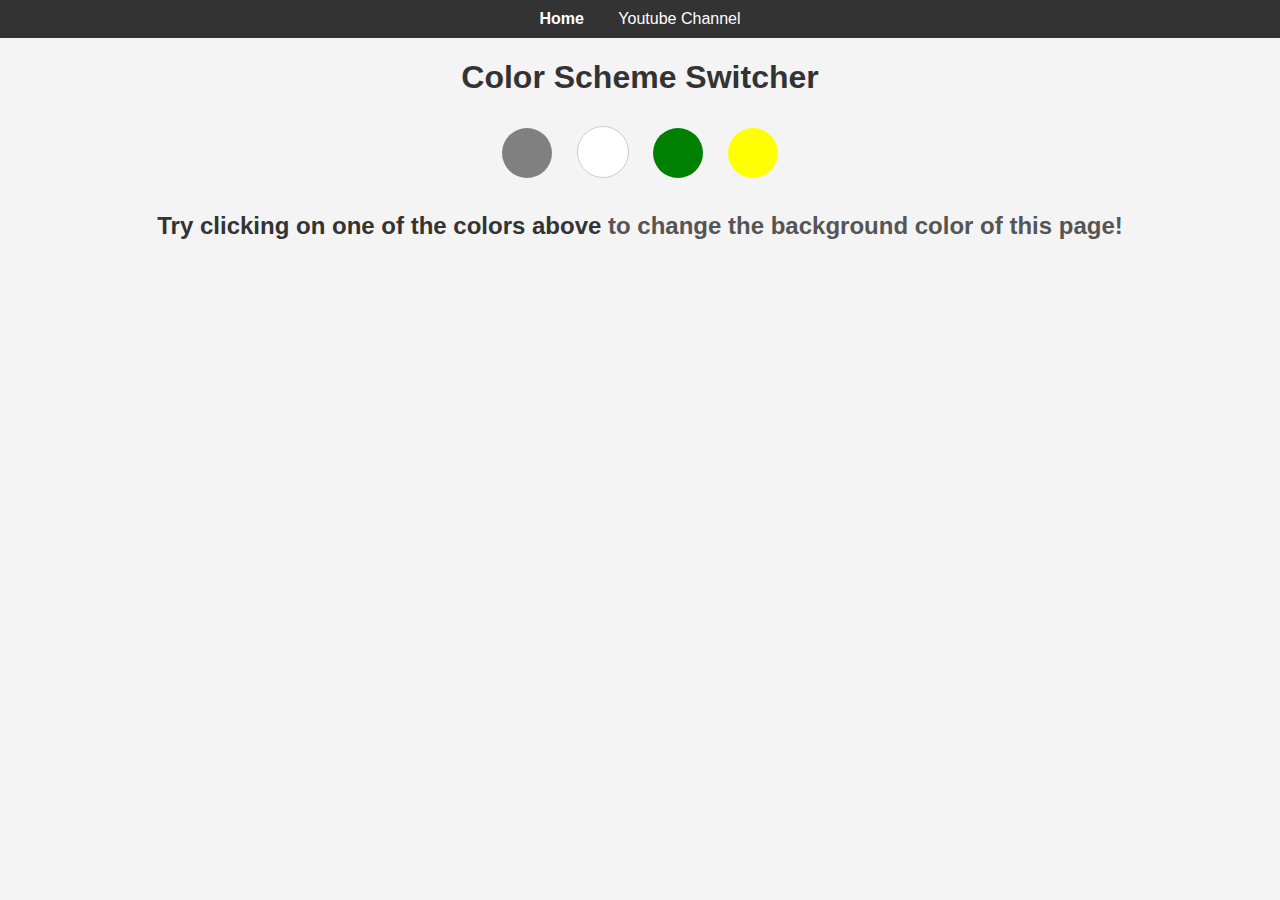
<file: index.html>
<!DOCTYPE html>
<html lang="en">
<head>
    <meta charset="UTF-8">
    <meta name="viewport" content="width=device-width, initial-scale=1.0">
    <title>Document</title>
    <link rel="stylesheet" href="style.css">
    
</head>
<body>
    <nav>
        <a href="/" aria-current="page"> Home </a>
        <a target="_blank" href=""> Youtube Channel</a>
    </nav>
    <div class="canvas"> 
        <h1>Color Scheme Switcher</h1>
        <span class="button" id="grey"></span>
        <span class="button" id="white"></span>
        <span class="button" id="green"></span>
        <span class="button" id="yellow"></span>
        <h2>
            Try clicking on one of the colors above
            <span> to change the background color of this page!</span>
        </h2>
        
    </div>
    <script  src="chai_code.js"></script>
</body>
</html>
</file>
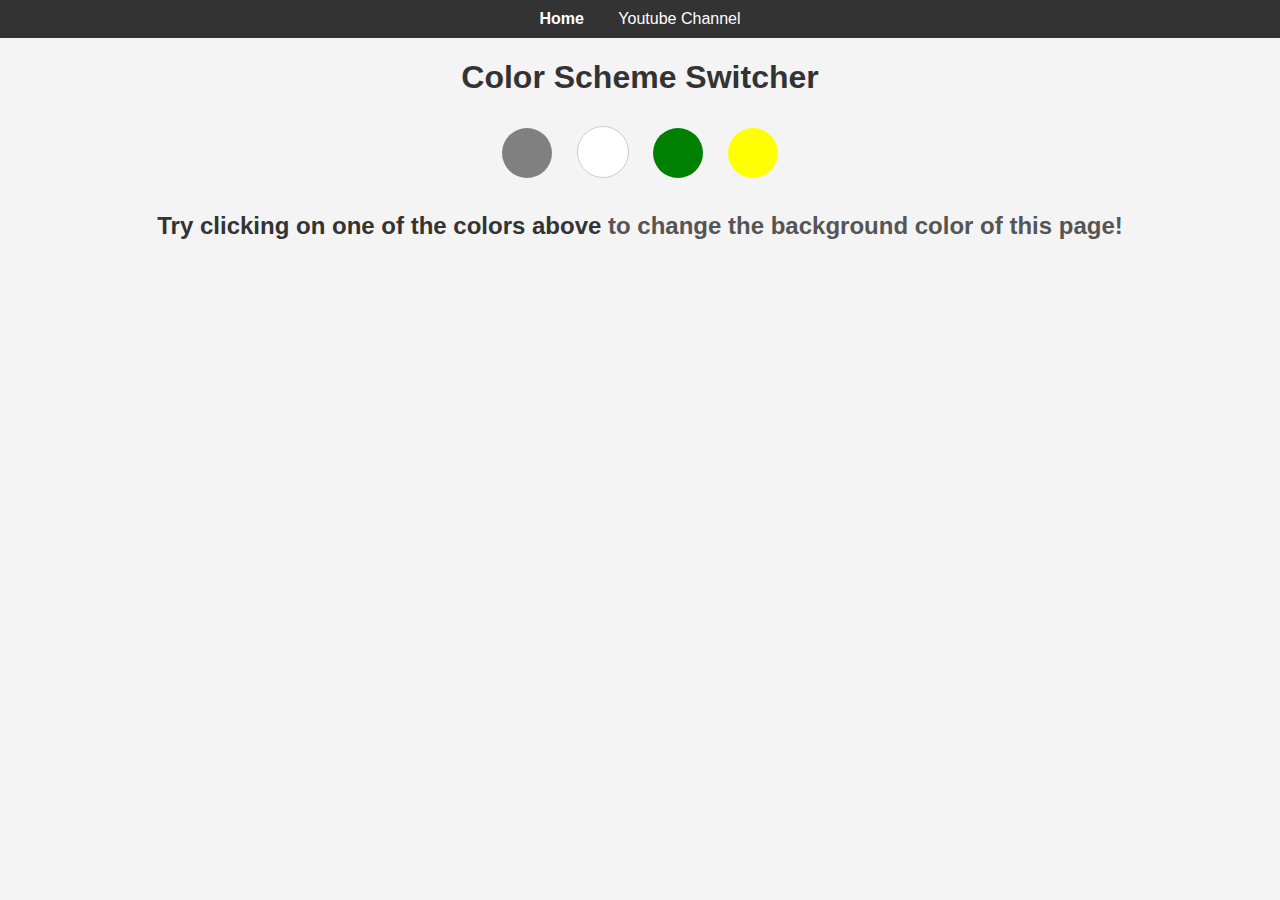
<file: color_changer.html>
<!DOCTYPE html>
<html lang="en">
<head>
    <meta charset="UTF-8">
    <meta name="viewport" content="width=device-width, initial-scale=1.0">
    <title>Document</title>
    <link rel="stylesheet" href="style.css">
    
</head>
<body>
    <nav>
        <a href="/" aria-current="page"> Home </a>
        <a target="_blank" href=""> Youtube Channel</a>
    </nav>
    <div class="canvas"> 
        <h1>Color Scheme Switcher</h1>
        <span class="button" id="grey"></span>
        <span class="button" id="white"></span>
        <span class="button" id="green"></span>
        <span class="button" id="yellow"></span>
        <h2>
            Try clicking on one of the colors above
            <span> to change the background color of this page!</span>
        </h2>
        
    </div>
    <script  src="chai_code.js"></script>
</body>
</html>
</file>
<file: style.css>
body {
    font-family: Arial, sans-serif;
    margin: 0;
    padding: 0;
    background-color: #f4f4f4;
    color: #333;
}

nav {
    background-color: #333;
    color: #fff;
    padding: 10px;
    text-align: center;
}

nav a {
    color: #fff;
    text-decoration: none;
    margin: 0 15px;
}

nav a[aria-current="page"] {
    font-weight: bold;
}

nav a:hover {
    text-decoration: underline;
}

.canvas {
    text-align: center;
    margin: 20px;
}

h1 {
    font-size: 2em;
    margin-bottom: 20px;
}

.button {
    display: inline-block;
    width: 50px;
    height: 50px;
    margin: 10px;
    border-radius: 50%;
    cursor: pointer;
}

#grey {
    background-color: grey;
}

#white {
    background-color: white;
    border: 1px solid #ccc;
}

#green {
    background-color: green;
}

#yellow {
    background-color: yellow;
}

h2 {
    font-size: 1.5em;
    margin-top: 20px;
}

span {
    font-size: 1em;
    color: #555;
}
</file>
